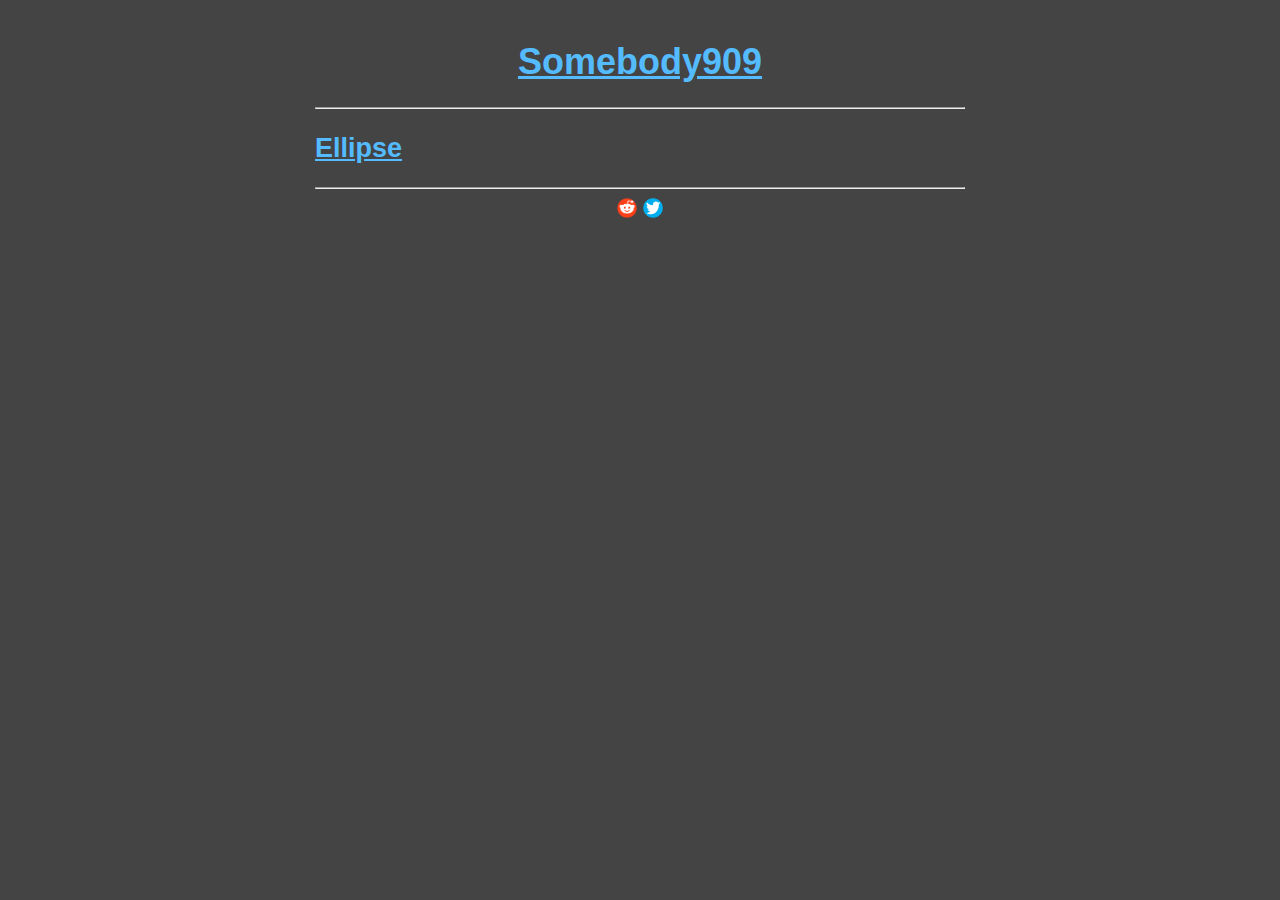
<file: index.html>
<!DOCTYPE html>
<html>
<head>
  <title>909</title>
  <link rel="stylesheet" href="/auxiliary/stylesheet.css">
  <link rel="icon" href="/auxiliary/icon.ico"/>
  <meta charset="utf-8"/>
  <meta name="viewport" content="width=device-width, initial-scale=1">
  
</head>
<body>
  <h1><a href="/"               >Somebody909</a></h1><hr>

  <h2><a href="/Ellipse"           >Ellipse</a></h2>
  
  

  <hr>
  <div style="text-align:center">
    <a style="text-decoration:none" href="https://www.reddit.com/user/somebody909"> <img src="/images/reddit.png" height="20" width ="20"> </a>
    <a style="text-decoration:none"href="https://twitter.com/Somebody909"> <img src="/images/twitter.png" height="20" width ="20"> </a>
  </div>
</body>
</html>
</file>
<file: auxiliary/stylesheet.css>
body{
  max-width:650px;
  margin:40px auto;
  padding:0 10px;
  /* font:3vw/1.5 -apple-system, BlinkMacSystemFont, "Segoe UI",
      Roboto, "Helvetica Neue", Arial, "Noto Sans",
      sans-serif, "Apple Color Emoji", "Segoe UI Emoji",
      "Segoe UI Symbol", "Noto Color Emoji"; */
  font:18px/1.5 -apple-system, BlinkMacSystemFont, "Segoe UI",
      Roboto, "Helvetica Neue", Arial, "Noto Sans",
      sans-serif, "Apple Color Emoji", "Segoe UI Emoji",
      "Segoe UI Symbol", "Noto Color Emoji";
  color:white;
  background:#444;
}
html {
  overflow-y:scroll;
}

a:link{
  color:#5bf
}
a:visited{
  color:#ccf
}

h1{
  text-align:center
}

h1,h2,h3{
  line-height:1.2
}

/* @media (orientation:portrait) {
  body{
    max-width:none;
    margin:10px
  }
} */
</file>
